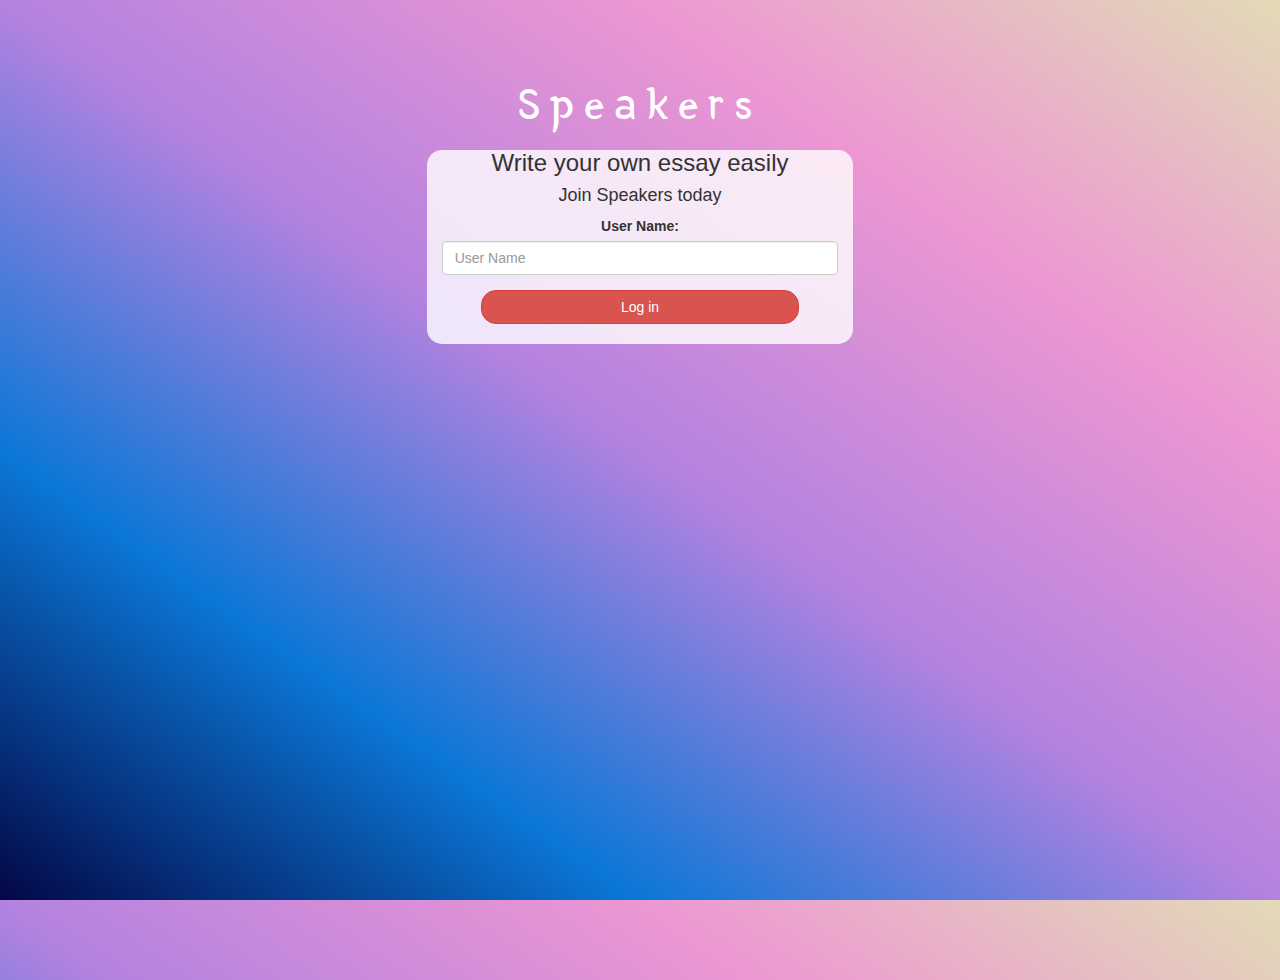
<file: index.html>
<html>
    <head>
        <title>Speakers</title>
        <link href="https://fonts.googleapis.com/css?family=Yeon+Sung&display=swap" rel="stylesheet"><meta name="viewport" content="width=device-width, initial-scale=1">

<link rel="stylesheet" href="https://maxcdn.bootstrapcdn.com/bootstrap/3.4.0/css/bootstrap.min.css">
<script src="https://ajax.googleapis.com/ajax/libs/jquery/3.4.1/jquery.min.js"></script>
<script src="https://maxcdn.bootstrapcdn.com/bootstrap/3.4.0/js/bootstrap.min.js"></script>
<link rel="stylesheet" type="text/css" href="style.css">
    <script src="main.js"></script>
    </head>
    
    <body>
        <center>
            <h1 class="header">	
                Speakers
        </h1>
            <div class="col-lg-4 col-md-6 col-sm-6 col-xs-11 login_div">
            
                <h3 >Write your own essay easily</h3>
                <h4 >Join Speakers today</h4>
                <div class="form-group">
                  <label >User Name:</label>
        <input type="text" id="user_name" class="form-control" placeholder="User Name">
                </div>
                <button id="login_button" class="btn btn-danger" onclick="addUser()">Log in</button>
                <br><br>
            </div>
        </center>
    </body>
</html>
</file>
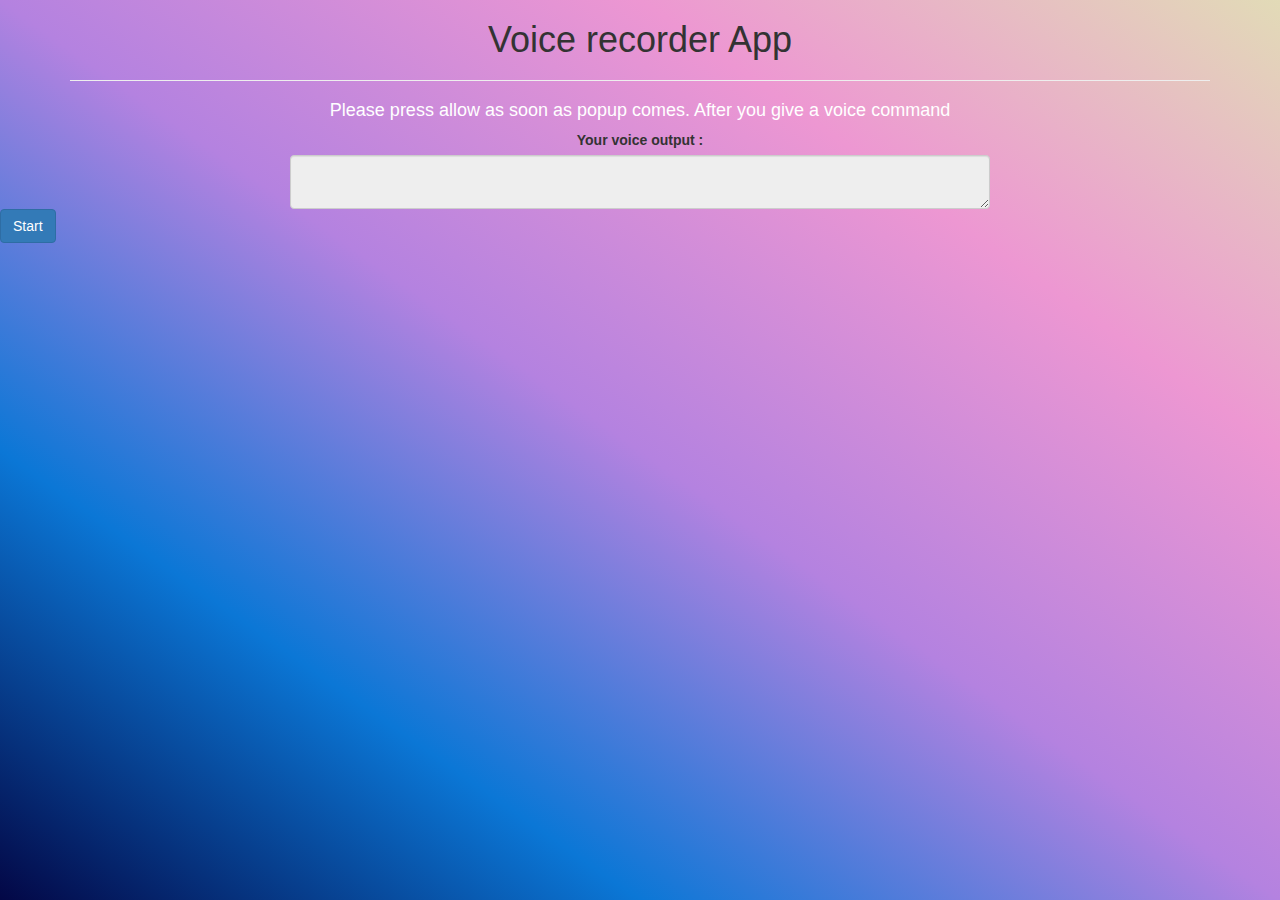
<file: essay.html>
<html>
    <head>
       <title>Voice to text</title>
 <meta name="viewport" content="width=device-width, initial-scale=1">
<link rel="stylesheet" href="https://maxcdn.bootstrapcdn.com/bootstrap/3.4.0/css/bootstrap.min.css">
<script src="https://ajax.googleapis.com/ajax/libs/jquery/3.4.1/jquery.min.js"></script>
<script src="https://maxcdn.bootstrapcdn.com/bootstrap/3.4.0/js/bootstrap.min.js"></script>

<link href="essay.css" rel="stylesheet">

</head>
 
<body>
    <div class="container">
    <center>
        
        <h1>Voice recorder App </h1>

        </h1>
        <hr>
        <h4 style="color:rgb(255, 255, 255);">Please press allow as soon as popup comes. After you give a voice command</h4>
        
       
            <label>Your voice output : </label>
            <textarea class="form-control" id="textbox" readonly="true"></textarea>
        </div>
        <button class="btn btn-primary" onclick="start()">Start</button>
    </center>
    </div>
    <script src="essay.js"></script>
    </body>
</html>
</file>
<file: style.css>
html, body
{
  height: 100%;
  margin: 0;
}
body
{
background-image: linear-gradient(to right top, #030746, #0b77d6, #b482e0, rgb(237, 151, 210), #e2dbb7);
}

.header
{
	color: white;font-family: 'Yeon Sung';font-size: 45px;letter-spacing: 10px;margin-top: 80px;
}
.header img
{
	width: 80px;margin-left: -15px;
}
.login_div
{
	background: rgba(255,255,255,0.8);float: none;border-radius: 15px;
}
#login_button
{
	width: 80%;border-radius: 15px;
}
</file>
<file: essay.css>
body
{
background-image: linear-gradient(to right top, #030746, #0b77d6, #b482e0, rgb(237, 151, 210), #e2dbb7);
}
#start-btn
{
    width: 40%;
} 

#textbox
{
    width: 700px;
   
}
html, body
{
  height: 100%;
  margin: 0;
}
</file>
